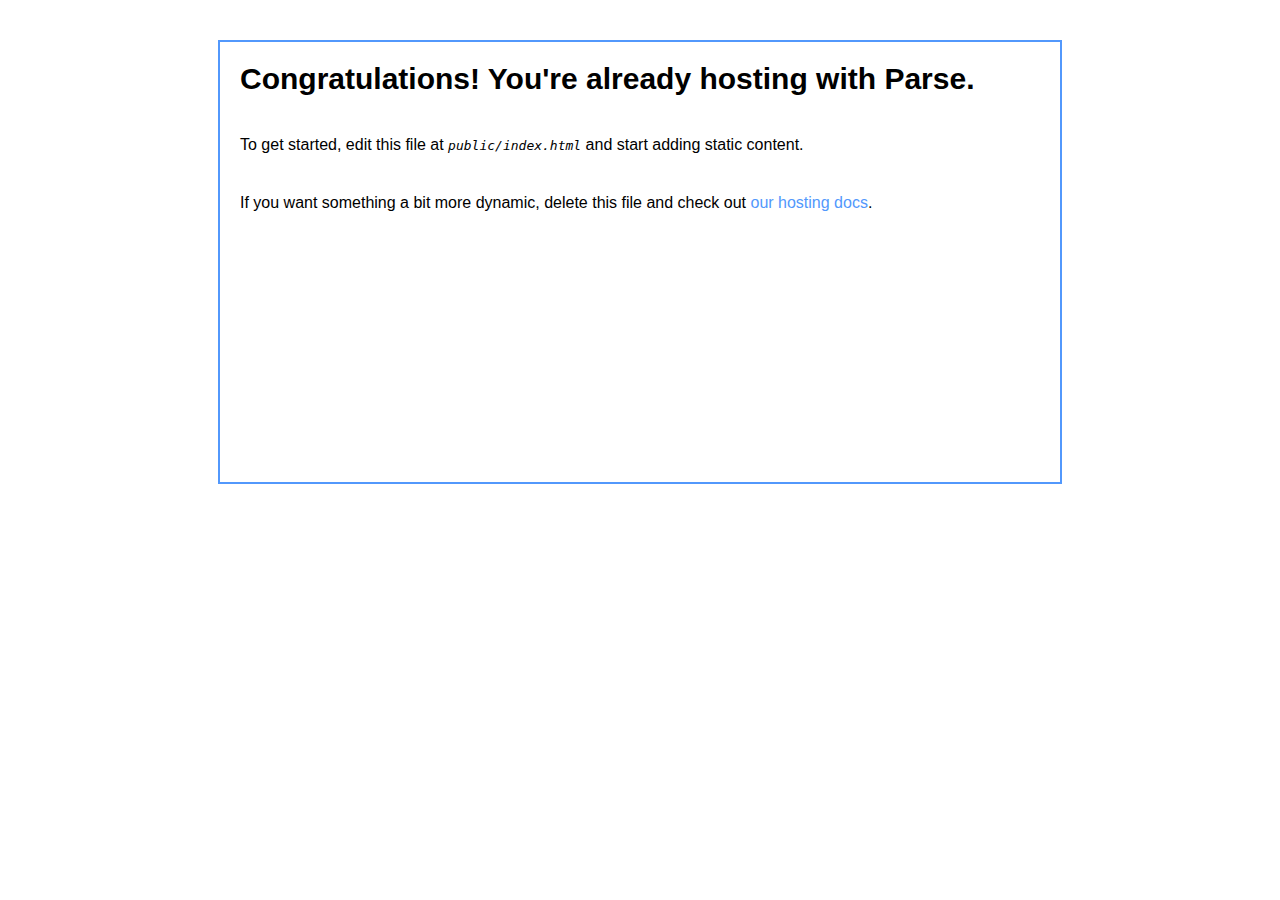
<file: CloudCode/public/index.html>
<html>
  <head>
    <title>My ParseApp site</title>
    <style>
    body { font-family: Helvetica, Arial, sans-serif; }
    div { width: 800px; height: 400px; margin: 40px auto; padding: 20px; border: 2px solid #5298fc; }
    h1 { font-size: 30px; margin: 0; }
    p { margin: 40px 0; }
    em { font-family: monospace; }
    a { color: #5298fc; text-decoration: none; }
    </style>
  </head>
  <body>
    <div>
      <h1>Congratulations! You're already hosting with Parse.</h1>
      <p>To get started, edit this file at <em>public/index.html</em> and start adding static content.</p>
      <p>If you want something a bit more dynamic, delete this file and check out <a href="https://parse.com/docs/hosting_guide#webapp">our hosting docs</a>.</p>
    </div>
  </body>
</html>
</file>
